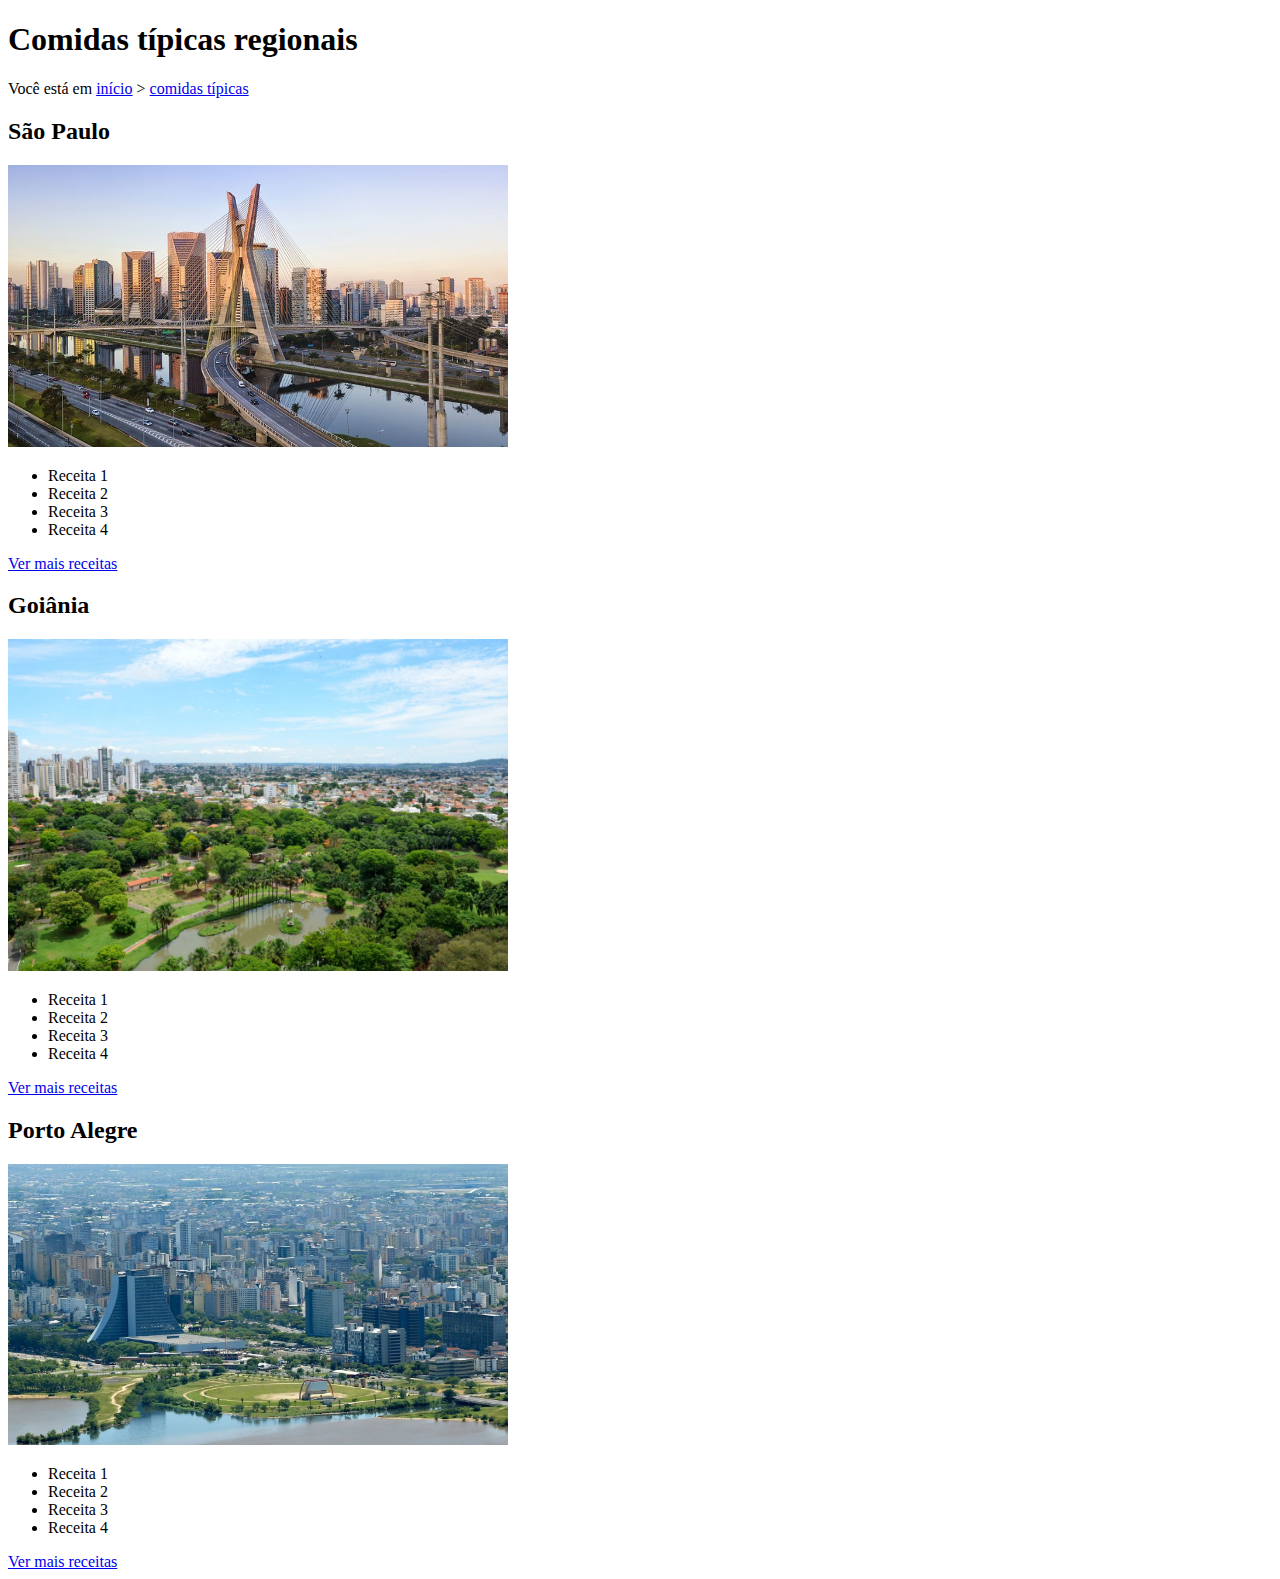
<file: pages/comidasTipicas.html>
<!DOCTYPE html>
<html lang="en">

<head>
    <meta charset="UTF-8">
    <meta http-equiv="X-UA-Compatible" content="IE=edge">
    <meta name="viewport" content="width=device-width, initial-scale=1.0">
    <title>Comidas típicas regionais</title>
</head>

<body>
    <header>
        <h1>Comidas típicas regionais</h1>
        <p>
            Você está em <a href="../index.html">início</a> > <a href="#">comidas típicas</a>
        </p>
    </header>

    <main>
        <section>
            <h2>São Paulo</h2>
            <img src="../images/locais/sao_paulo.jpg" alt="São Paulo" width="500">

            <ul>
                <li>Receita 1</li>
                <li>Receita 2</li>
                <li>Receita 3</li>
                <li>Receita 4</li>
            </ul>

            <a href="comidasTipicas/saoPaulo.html">Ver mais receitas</a>
        </section>

        <section>
            <h2>Goiânia</h2>
            <img src="../images/locais/goiania.jpg" alt="Goiânia" width="500">

            <ul>
                <li>Receita 1</li>
                <li>Receita 2</li>
                <li>Receita 3</li>
                <li>Receita 4</li>
            </ul>

            <a href="#">Ver mais receitas</a>
        </section>

        <section>
            <h2>Porto Alegre</h2>
            <img src="../images/locais/porto_alegre.jpg" alt="Porto Alegre" width="500">

            <ul>
                <li>Receita 1</li>
                <li>Receita 2</li>
                <li>Receita 3</li>
                <li>Receita 4</li>
            </ul>

            <a href="#">Ver mais receitas</a>
        </section>
    </main>
</body>

</html>
</file>
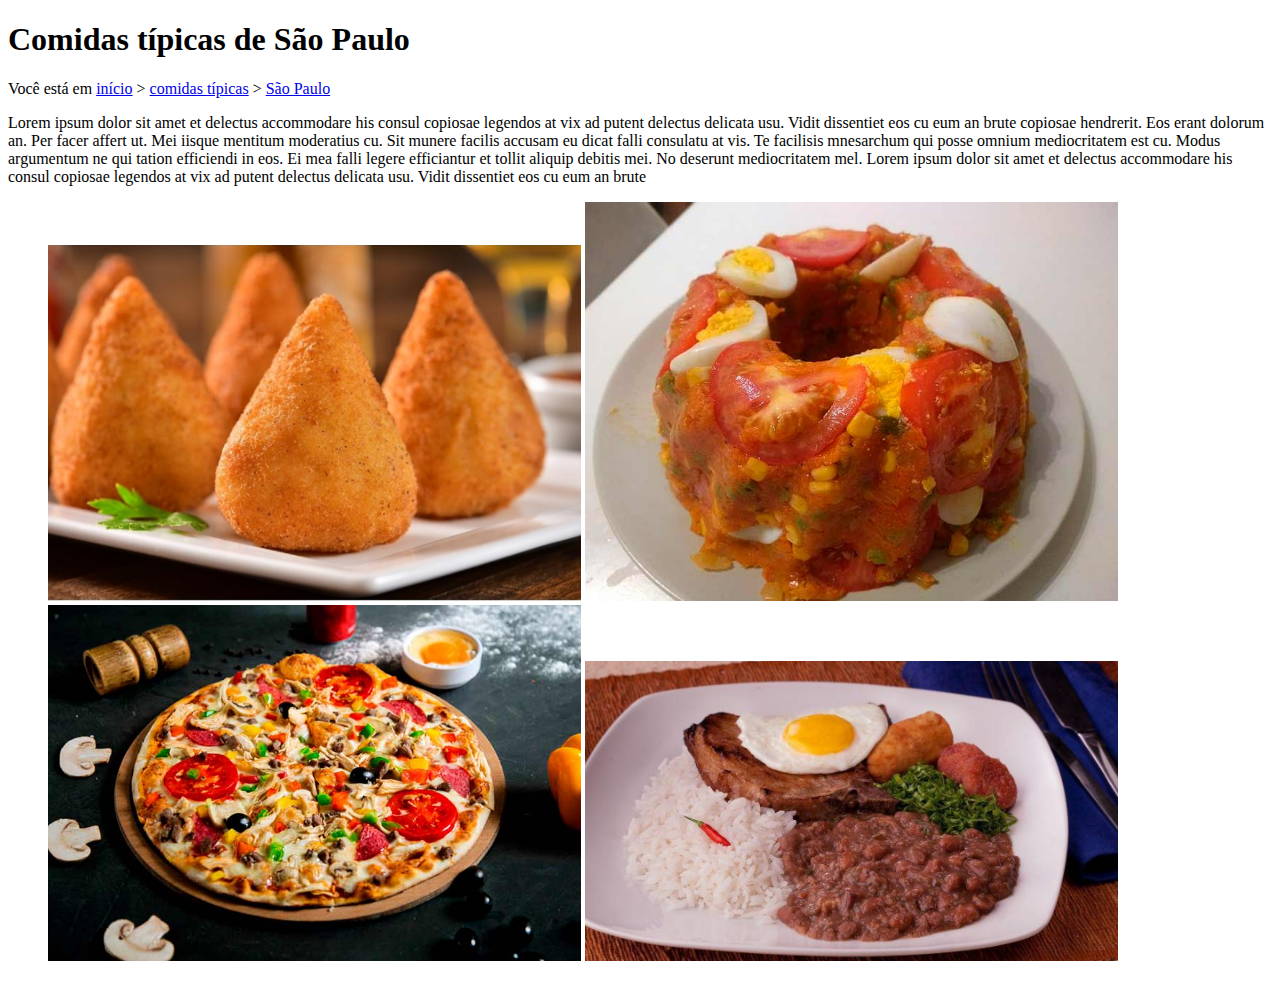
<file: pages/comidasTipicas/saoPaulo.html>
<!DOCTYPE html>
<html lang="en">
<head>
    <meta charset="UTF-8">
    <meta http-equiv="X-UA-Compatible" content="IE=edge">
    <meta name="viewport" content="width=device-width, initial-scale=1.0">
    <title>Comidas de São Paulo</title>
</head>
<body>
    <header>
        <h1>Comidas típicas de São Paulo</h1>
        <p>
            Você está em <a href="../../index.html">início</a> > 
            <a href="../comidasTipicas.html">comidas típicas</a> > 
            <a href="#">São Paulo</a>
        </p>
    </header>

    <main>
        <p>
            Lorem ipsum dolor sit amet et delectus accommodare his consul copiosae legendos at vix ad putent delectus delicata usu. Vidit dissentiet eos cu eum an brute copiosae hendrerit. Eos erant dolorum an. Per facer affert ut. Mei iisque mentitum moderatius cu. Sit munere facilis accusam eu dicat falli consulatu at vis. Te facilisis mnesarchum qui posse omnium mediocritatem est cu. Modus argumentum ne qui tation efficiendi in eos. Ei mea falli legere efficiantur et tollit aliquip debitis mei. No deserunt mediocritatem mel. Lorem ipsum dolor sit amet et delectus accommodare his consul copiosae legendos at vix ad putent delectus delicata usu. Vidit dissentiet eos cu eum an brute
        </p>

        <figure>
            <img src="../../images/receitas/sp/coxinha.jpg" alt="Coxinha" width="45%">
            <img src="../../images/receitas/sp/cuzcuz-paulista.jpg" alt="Cuzcuz paulista" width="45%">
            <img src="../../images/receitas/sp/pizza.jpg" alt="Pizza" width="45%">
            <img src="../../images/receitas/sp/virado_paulista.jpg" alt="Virado paulista" width="45%">
        </figure>
    </main>
</body>
</html>
</file>
